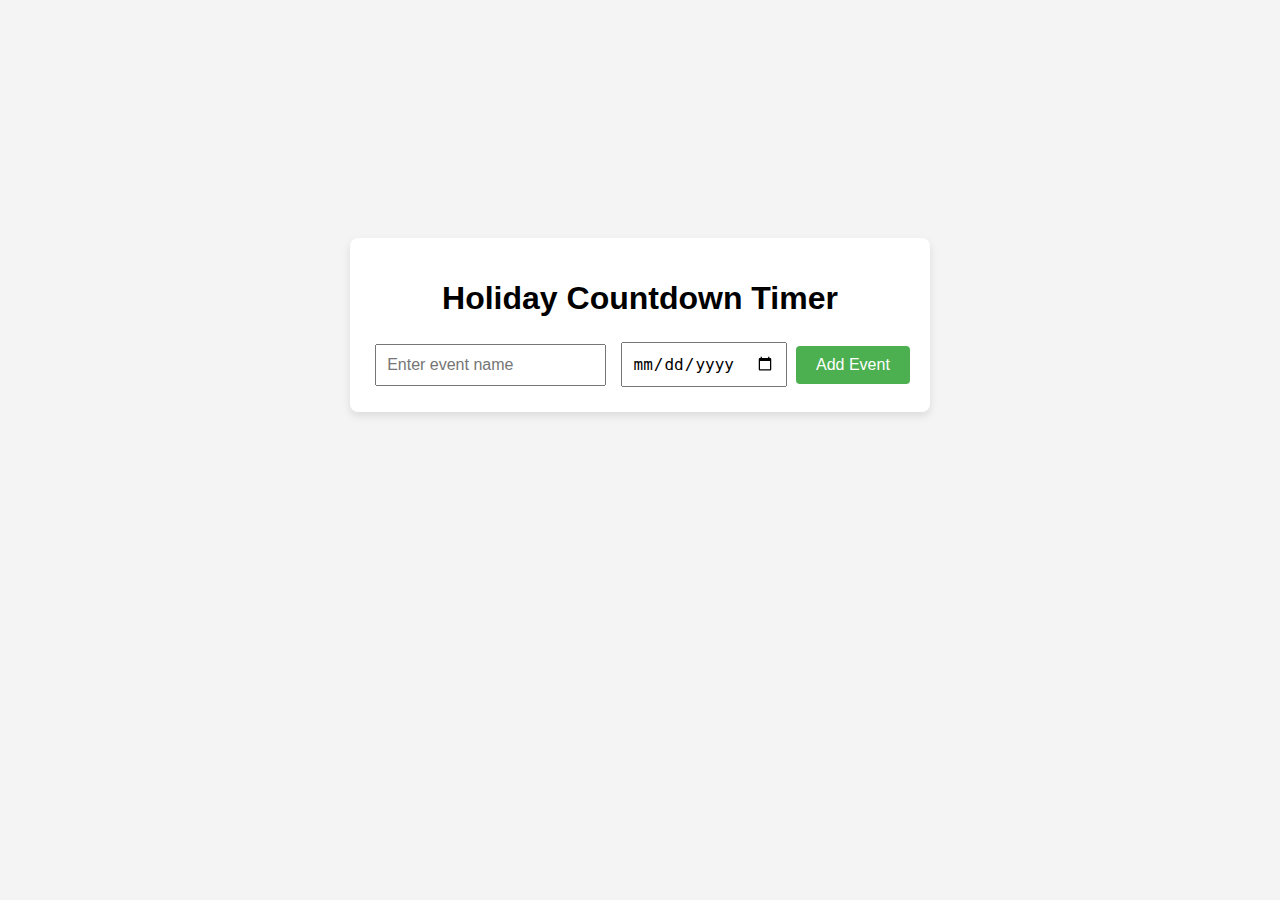
<file: index.html>
<!DOCTYPE html>
<html lang="en">
<head>
    <meta charset="UTF-8">
    <meta name="viewport" content="width=device-width, initial-scale=1.0">
    <title>Holiday Countdown Timer</title>
    <link rel="stylesheet" href="styles.css">
</head>
<body>
    <div class="container">
        <h1>Holiday Countdown Timer</h1>

        <!-- Form to add a new holiday event -->
        <div class="form">
            <input type="text" id = "eventName" placeholder = "Enter event name">
            <input type = "date" id = "eventDate">
            <button onclick = "addEvent()">Add Event</button>
        </div>

        <!-- Section to display all countdown timers -->
        <div id = "eventList"></div>
    </div>

    <script src = "script.js"></script>
</body>
</html>
</file>
<file: styles.css>
body {
    font-family: Arial, sans-serif;
    background-color: #f4f4f4;
    margin: 0;
    padding: 0;
    display: flex;
    justify-content: center;
    align-items: center;
    height: 650px;
}

.container {
    text-align: center;
    padding: 20px;
    background-color: white;
    border-radius: 8px;
    box-shadow: 0 4px 8px rgba(0, 0, 0, 0.1);
}

h1 {
    margin-bottom: 20px;
}

.form input {
    padding: 10px;
    margin: 5px;
    font-size: 16px;
}

.form button {
    padding: 10px 20px;
    font-size: 16px;
    cursor: pointer;
    background-color: #4CAF50;
    color: white;
    border: none;
    border-radius: 4px;
}

.form button:hover {
    background-color: #45a049;
}

.event-list {
    margin-top: 20px;
}

.event {
    background-color: #f9f9f9;
    padding: 15px;
    margin: 10px 0;
    border-radius: 4px;
}

.event h3 {
    margin: 0;
}

.time {
    font-size: 20px;
    font-weight: bold;
}
</file>
